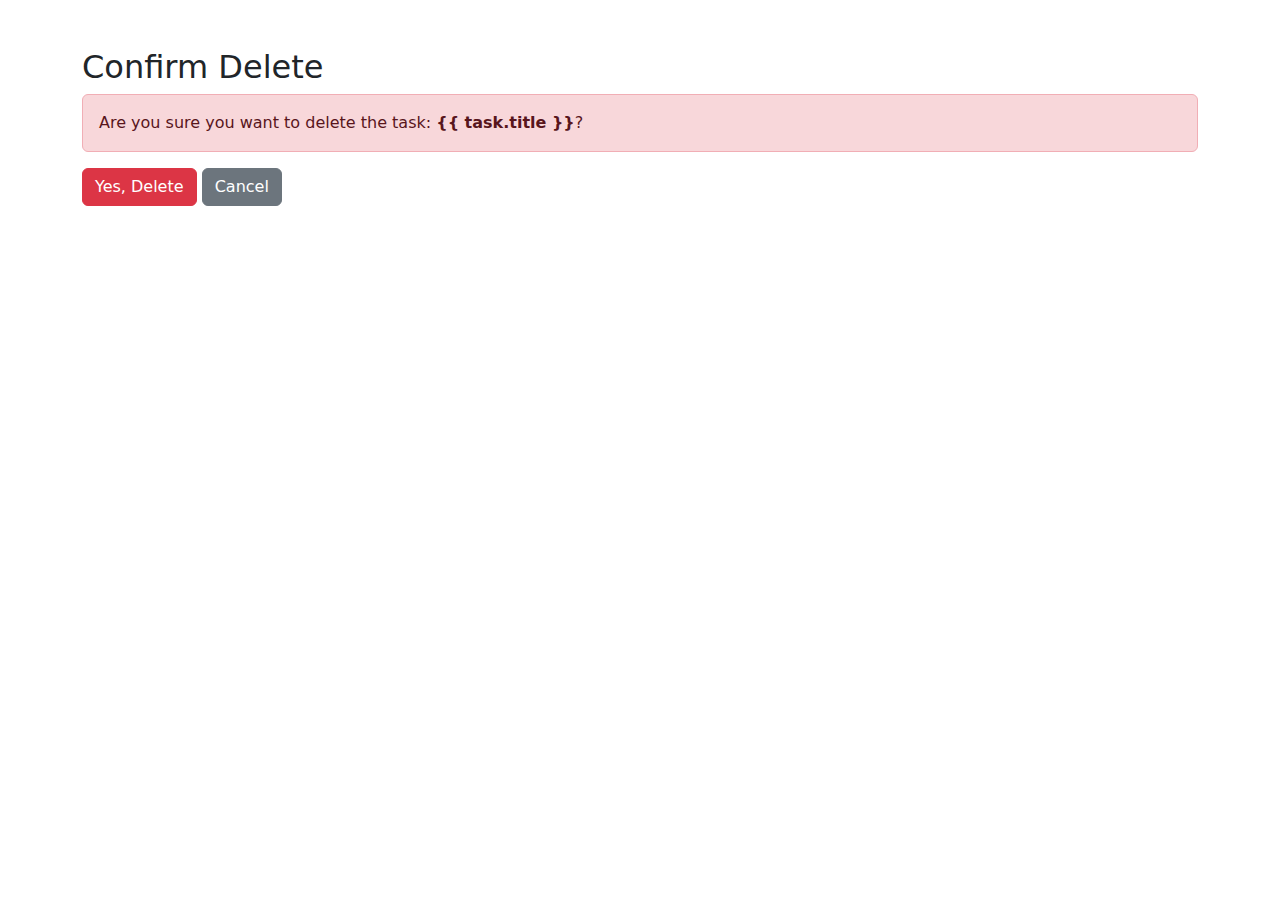
<file: templates/delete_confirm.html>
<!DOCTYPE html>
<html lang="en">
<head>
    <meta charset="UTF-8">
    <title>Confirm Delete</title>
    <link rel="stylesheet" href="https://cdn.jsdelivr.net/npm/bootstrap@5.3.0/dist/css/bootstrap.min.css">
</head>
<body>
<div class="container mt-5">
    <h2>Confirm Delete</h2>
    <div class="alert alert-danger">Are you sure you want to delete the task: <strong>{{ task.title }}</strong>?</div>
    <form method="POST">
        <button type="submit" class="btn btn-danger">Yes, Delete</button>
        <a href="/" class="btn btn-secondary">Cancel</a>
    </form>
</div>
</body>
</html>
</file>
